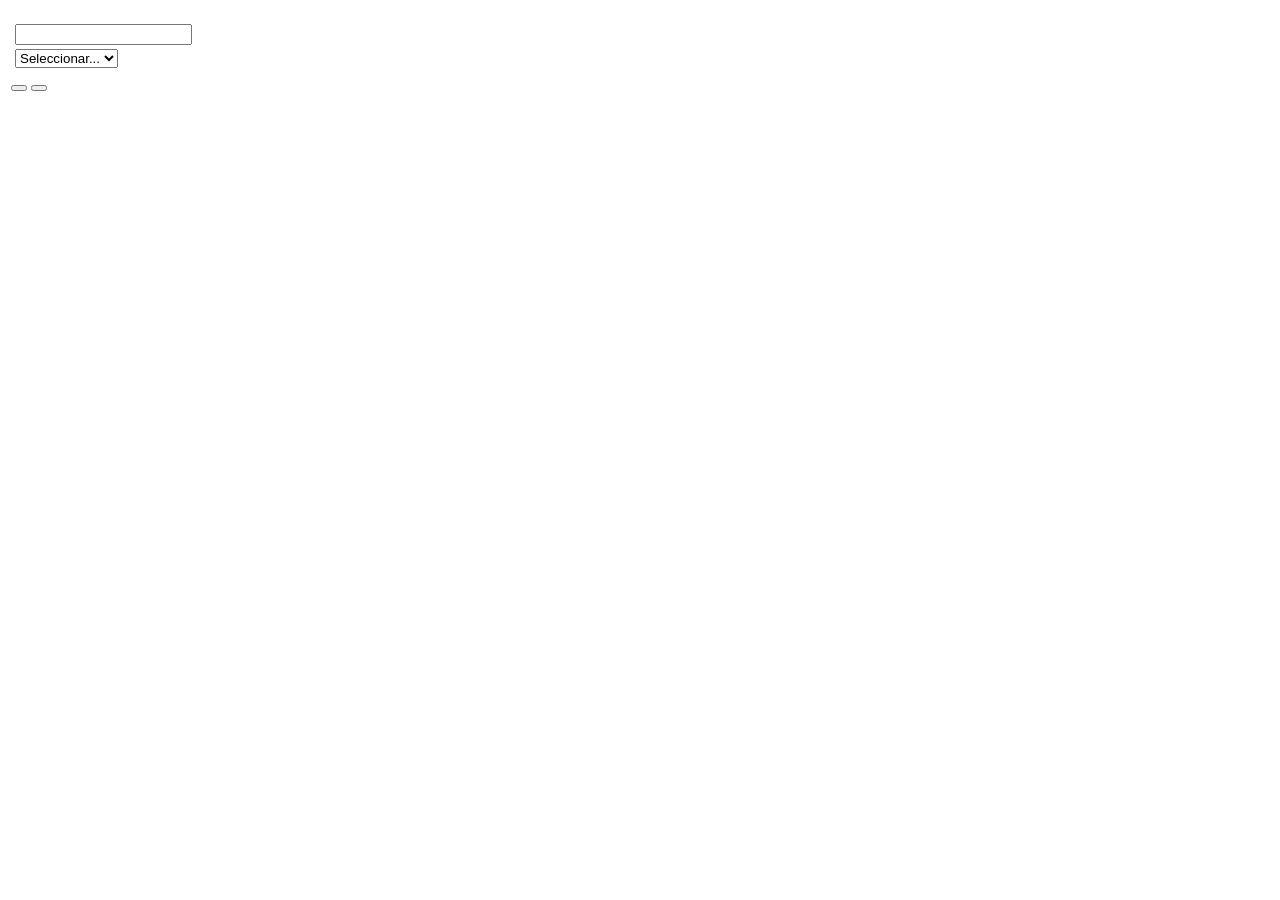
<file: src/main/resources/templates/ciudadEditar.html>
<!DOCTYPE HTML>
<html xmlns:th="http://www.thymeleaf.org">
<head>
    <title><span th:text="#{ciudad.editar.titulo}"/></title>
    <meta http-equiv="Content-Type" content="text/html; charset=UTF-8" />
    <link rel="stylesheet" th:href="@{/css/main.css}"/>
</head>
<body>
    <div class="starter-template">
        <h1><span th:text="#{empresa}" /></h1>
        <h2 th:text="${formBean.id} ? #{ciudad.editar.titulo} : #{ciudad.registrar.titulo}" />
    </div>

    <form th:action="@{/ciudadEditar}" th:object="${formBean}" method="post">
        <p th:each="err : ${#fields.errors('global')}" th:text="${err}" class="error" />
        <input type="hidden" th:field="*{id}">
        <table border="0" style="align-self: center;">
            <tr>
                <td><label th:text="#{ciudad.nombre}" /></td>
                <td><input type="text" th:field="*{nombre}" /></td>
                <td><p th:if="${#fields.hasErrors('nombre')}" th:errorclass="error" th:errors="*{nombre}" /></td>
            </tr>
            <tr>
                <td><label th:text="#{ciudad.provincia}" /></td>
                <td>
                    <select th:field="*{idProvincia}">
                        <option value="">Seleccionar...</option>
                        <option th:each="p : ${allProvincias}"
                                th:value="${p.id}"
                                th:text="${p.nombre}"></option>
                    </select>
                </td>
                <td><p th:if="${#fields.hasErrors('idProvincia')}" th:errorclass="error" th:errors="*{idProvincia}" /></td>
            </tr>
        </table>
        <table class="botones">
            <tr>
                <td><button type="submit" name="action" value="actionAceptar" th:text="#{botones.aceptar}"/></td>
                <td><button type="submit" name="action" value="actionCancelar" th:text="#{botones.cancelar}"/></td>
            </tr>
        </table>
    </form>
</body>
</html>
</file>
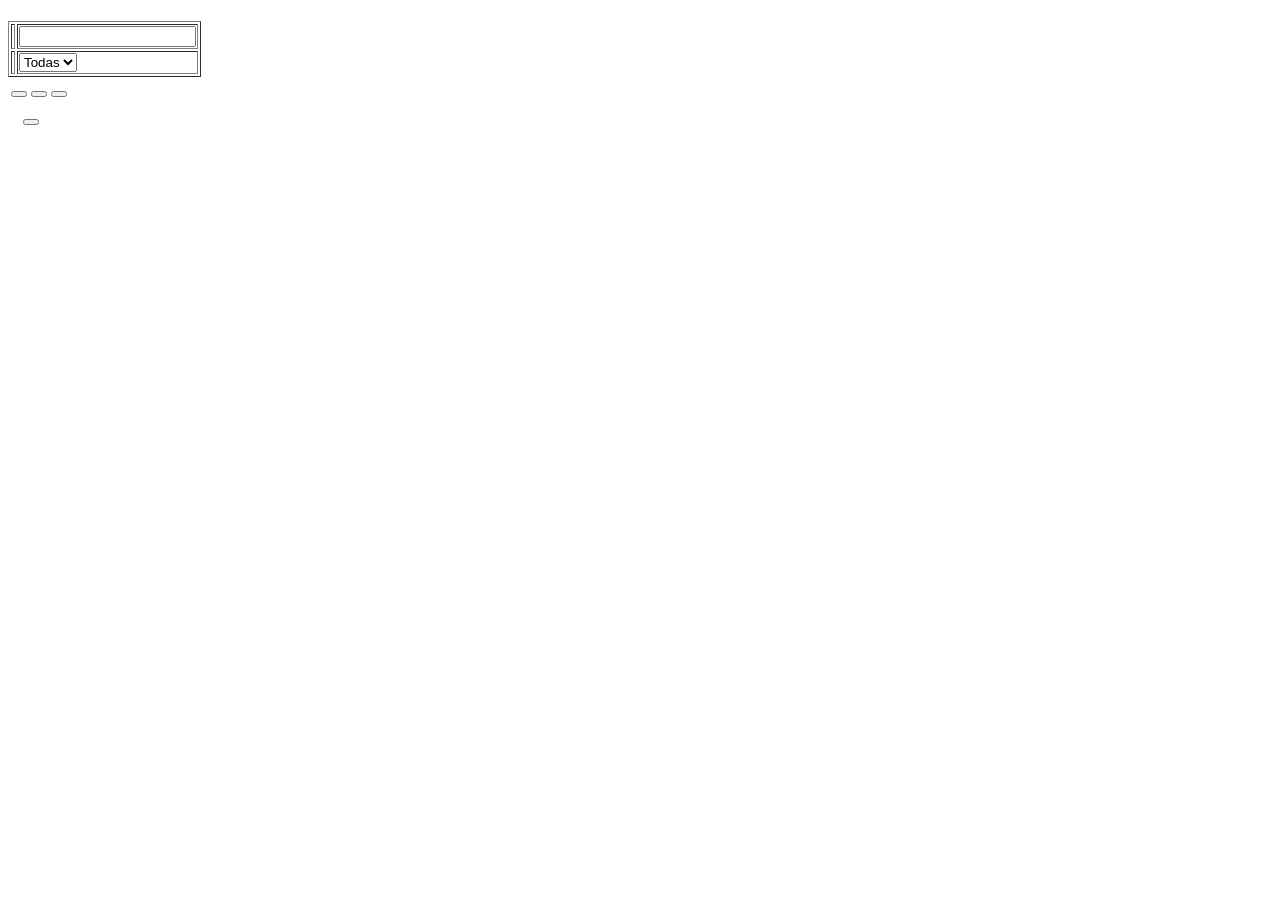
<file: src/main/resources/templates/ciudadesBuscar.html>
<!DOCTYPE HTML>
<html xmlns:th="http://www.thymeleaf.org">
<head>
    <title><span th:text="#{ciudad.buscar.titulo}"></span></title>
    <meta http-equiv="Content-Type" content="text/html; charset=UTF-8" />
    <link rel="stylesheet" th:href="@{/css/main.css}"/>
</head>
<body>
    <div class="starter-template">
        <h1><span th:text="#{empresa}" /></h1>
        <h2><span th:text="#{ciudad.buscar.titulo}"></span></h2>
    </div>

    <form th:action="@{/ciudadesBuscar}" th:object="${formBean}" method="post">
        <p th:each="err : ${#fields.errors('global')}" th:text="${err}" class="error" />
        <table border="1" style="align-self: center;">
            <tr>
                <td><label th:text="#{ciudad.nombre}" /></td>
                <td><input type="text" th:field="*{nombre}" /></td>
            </tr>
            <tr>
                <td><label th:text="#{ciudad.provincia}" /></td>
                <td>
                    <select th:field="*{provinciaSeleccionada}">
                        <option value="">Todas</option>
                        <option th:each="p : ${allProvincias}"
                                th:value="${p.id}"
                                th:text="${p.nombre}"></option>
                    </select>
                </td>
            </tr>
        </table>

        <table class="botones">
            <tr>
                <td><button type="submit" name="action" value="actionBuscar" th:text="#{botones.buscar}"/></td>
                <td><button type="submit" name="action" value="actionCancelar" th:text="#{botones.cancelar}"/></td>
                <td><button type="submit" name="action" value="actionRegistrar" th:text="#{botones.registrar}"/></td>
            </tr>
        </table>

        <table class="resultados" border="0" style="align-self: center;">
            <thead>
                <tr>
                    <th><label th:text="#{ciudad.nombre}" /></th>
                    <th><label th:text="#{ciudad.provincia}" /></th>
                    <th></th>
                    <th></th>
                </tr>
            </thead>
            <tbody>
                <tr th:each="c : ${resultados}">
                    <td th:text="${c.nombre}"></td>
                    <td th:text="${c.provincia?.nombre}"></td>
                    <td>
                        <a th:href="@{/ciudadEditar/{id}(id=${c.id})}"
                           class="btn btn-primary"
                           th:text="#{links.editar}">
                        </a>
                    </td>
                    <td>
                        <button type="submit"
                                th:formaction="@{/ciudadEditar/delete/{id}(id=${c.id})}"
                                formmethod="post"
                                class="btn btn-primary"
                                th:text="#{links.eliminar}"
                                onclick="return confirm('¿Estás seguro?');">
                        </button>
                    </td>
                </tr>
            </tbody>
        </table>
    </form>
</body>
</html>
</file>
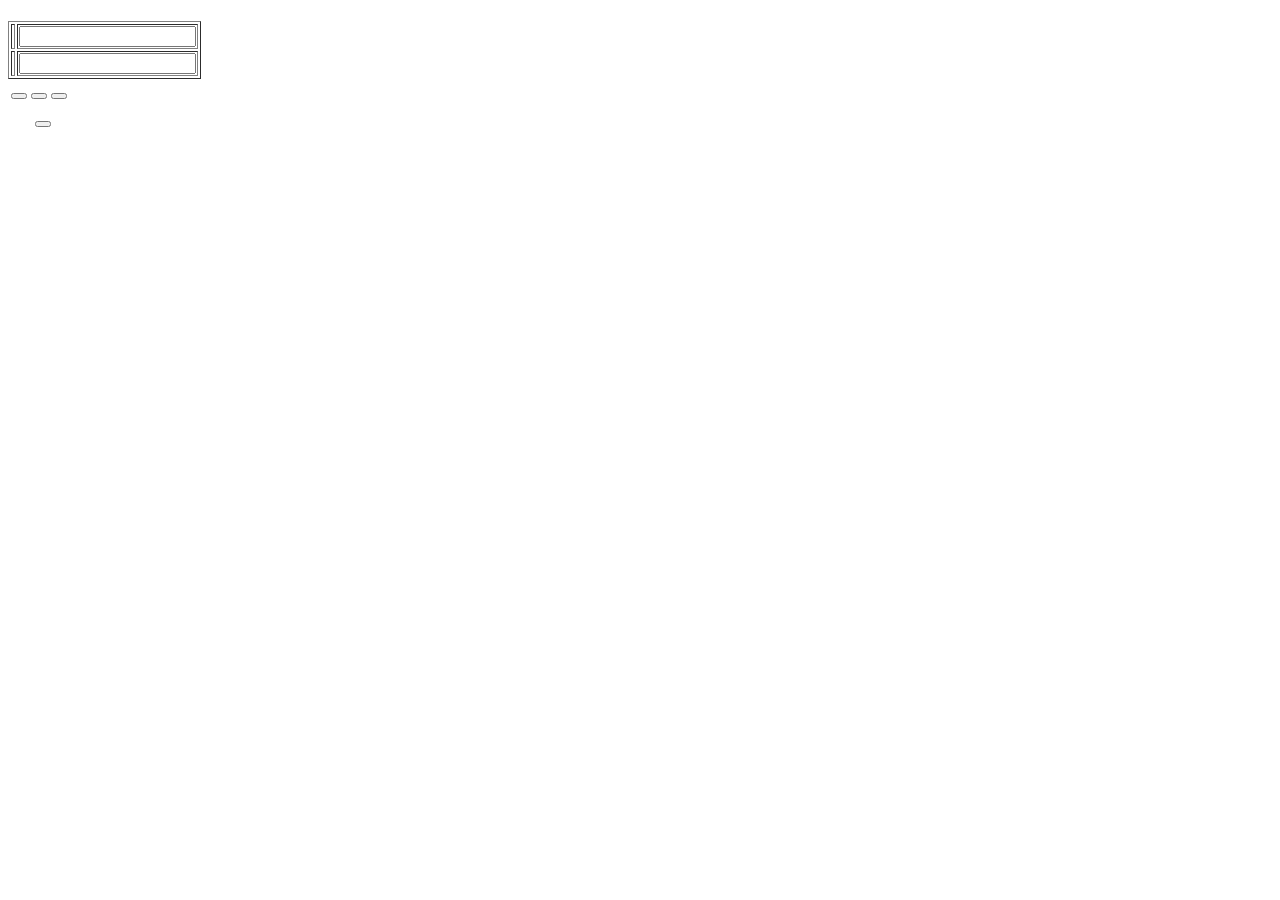
<file: src/main/resources/templates/personasBuscar.html>
<!DOCTYPE HTML>
<html xmlns:th="http://www.thymeleaf.org">
<head>
    <title><span th:text="#{persona.buscar.titulo}"></span></title>
    <meta http-equiv="Content-Type" content="text/html; charset=UTF-8" />
    <link rel="stylesheet" th:href="@{/css/main.css}"/>
</head>
<body>
    <div class="starter-template">
        <h1><span th:text="#{empresa}" /></h1>
        <h2><span th:text="#{persona.buscar.titulo}"></span></h2>
    </div>

    <form th:action="@{/personasBuscar}" th:object="${formBean}" method="post">
        <p th:each="err : ${#fields.errors('global')}" th:text="${err}" class="error" />
        <table border="1" style="align-self: center;">
            <tr>
                <td><label th:text="#{persona.nombre}" /></td>
                <td><input type="text" th:field="*{nombre}" /></td>
            </tr>
            <tr>
                <td><label th:text="#{persona.dniCuit}" /></td>
                <td><input type="text" th:field="*{dniCuit}" /></td>
            </tr>
        </table>

        <table class="botones">
            <tr>
                <td><button type="submit" name="action" value="Buscar" th:text="#{botones.buscar}"/></td>
                <td><button type="submit" name="action" value="Cancelar" th:text="#{botones.cancelar}"/></td>
                <td><button type="submit" name="action" value="Registrar" th:text="#{botones.registrar}"/></td>
            </tr>
        </table>

        <table class="resultados" border="0" style="align-self: center;">
            <thead>
                <tr>
                    <th><label th:text="#{persona.apellido}" /></th>
                    <th><label th:text="#{persona.nombre}" /></th>
                    <th><label th:text="#{persona.dniCuit}" /></th>
                    <th><label th:text="#{persona.telefono}" /></th>
                    <th><label th:text="#{persona.email}" /></th>
                    <th></th>
                    <th></th>
                </tr>
            </thead>
            <tbody>
                <tr th:each="p : ${resultados}">
                    <td th:text="${p.apellido}"></td>
                    <td th:text="${p.nombre}"></td>
                    <td th:text="${p.dniCuit}"></td>
                    <td th:text="${p.telefono}"></td>
                    <td th:text="${p.email}"></td>
                    <td>
                        <a th:href="@{/personasEditar/{id}(id=${p.id})}"
                           class="btn btn-primary"
                           th:text="#{links.editar}">
                        </a>
                    </td>
                    <td>
                        <button type="submit"
                                th:formaction="@{/personasEditar/delete/{id}(id=${p.id})}"
                                formmethod="post"
                                class="btn btn-primary"
                                th:text="#{links.eliminar}"
                                onclick="return confirm('¿Estás seguro?');">
                        </button>
                    </td>
                </tr>
            </tbody>
        </table>
    </form>
</body>
</html>
</file>
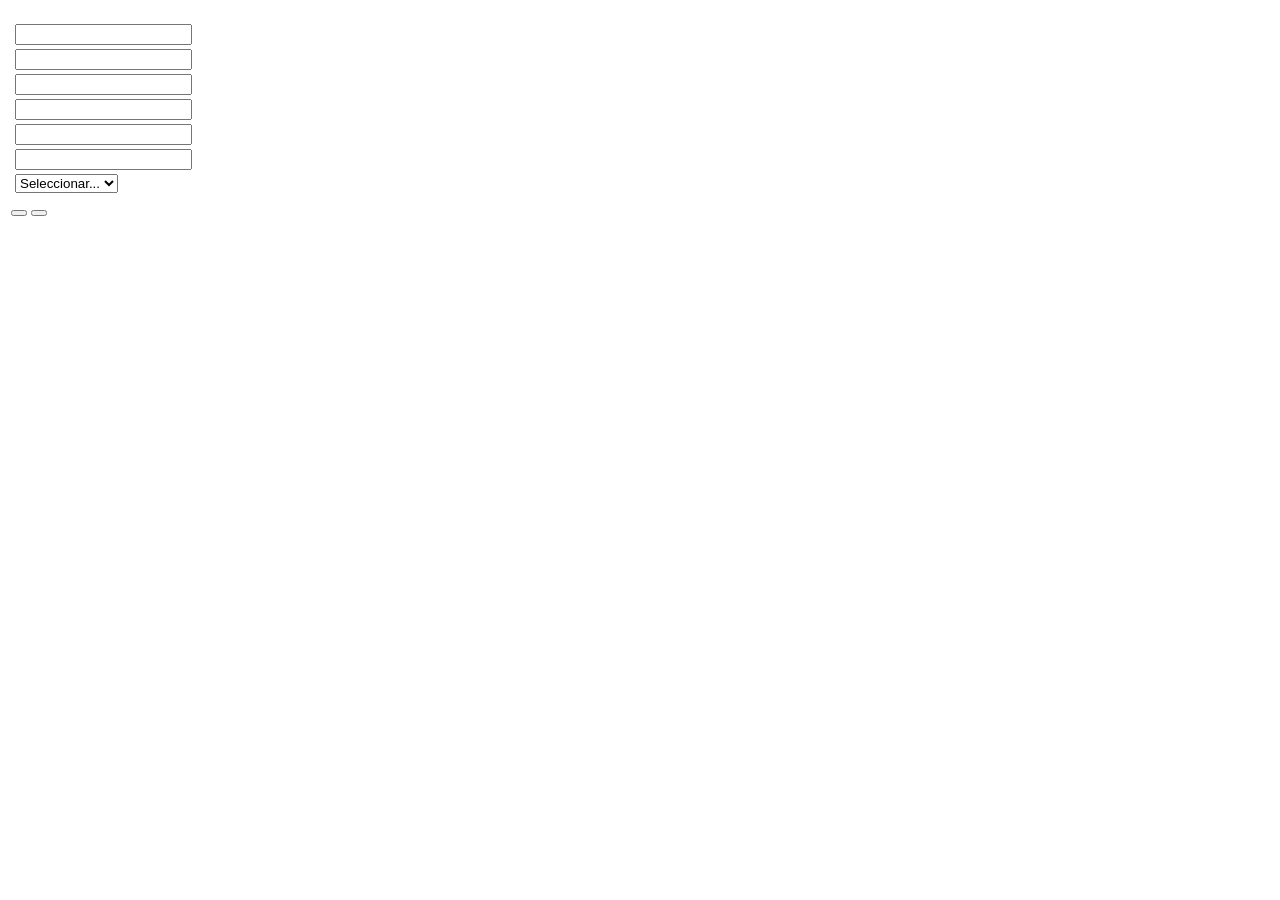
<file: src/main/resources/templates/personasEditar.html>
<!DOCTYPE HTML>
<html xmlns:th="http://www.thymeleaf.org">
<head>
    <title><span th:text="#{persona.editar.titulo}"/></title>
    <meta http-equiv="Content-Type" content="text/html; charset=UTF-8" />
    <link rel="stylesheet" th:href="@{/css/main.css}"/>
</head>
<body>
    <div class="starter-template">
        <h1><span th:text="#{empresa}" /></h1>
        <h2 th:text="${formBean.id} ? #{persona.editar.titulo} : #{persona.registrar.titulo}" />
    </div>

    <form th:action="@{/personasEditar}" th:object="${formBean}" method="post">
        <p th:each="err : ${#fields.errors('global')}" th:text="${err}" class="error" />
        <input type="hidden" th:field="*{id}">
        <table border="0" style="align-self: center;">
            <tr>
                <td><label th:text="#{persona.nombre}" /></td>
                <td><input type="text" th:field="*{nombre}" /></td>
                <td><p th:if="${#fields.hasErrors('nombre')}" th:errorclass="error" th:errors="*{nombre}" /></td>
            </tr>
            <tr>
                <td><label th:text="#{persona.apellido}" /></td>
                <td><input type="text" th:field="*{apellido}" /></td>
                <td><p th:if="${#fields.hasErrors('apellido')}" th:errorclass="error" th:errors="*{apellido}" /></td>
            </tr>
            <tr>
                <td><label th:text="#{persona.dniCuit}" /></td>
                <td><input type="text" th:field="*{dniCuit}" /></td>
                <td><p th:if="${#fields.hasErrors('dniCuit')}" th:errorclass="error" th:errors="*{dniCuit}" /></td>
            </tr>
            <tr>
                <td><label th:text="#{persona.telefono}" /></td>
                <td><input type="text" th:field="*{telefono}" /></td>
                <td><p th:if="${#fields.hasErrors('telefono')}" th:errorclass="error" th:errors="*{telefono}" /></td>
            </tr>
            <tr>
                <td><label th:text="#{persona.email}" /></td>
                <td><input type="text" th:field="*{email}" /></td>
                <td><p th:if="${#fields.hasErrors('email')}" th:errorclass="error" th:errors="*{email}" /></td>
            </tr>
            <tr>
                <td><label th:text="#{persona.domicilio}" /></td>
                <td><input type="text" th:field="*{domicilio}" /></td>
                <td><p th:if="${#fields.hasErrors('domicilio')}" th:errorclass="error" th:errors="*{domicilio}" /></td>
            </tr>
            <tr>
                <td><label th:text="#{persona.ciudad}" /></td>
                <td>
                    <select th:field="*{idCiudad}">
                        <option value="">Seleccionar...</option>
                        <option th:each="c : ${allCiudades}"
                                th:value="${c.id}"
                                th:text="${c.nombre}"></option>
                    </select>
                </td>
            </tr>
        </table>
        <table class="botones">
            <tr>
                <td><button type="submit" name="action" value="Aceptar" th:text="#{botones.aceptar}"/></td>
                <td><button type="submit" name="action" value="Cancelar" th:text="#{botones.cancelar}"/></td>
            </tr>
        </table>
    </form>
</body>
</html>
</file>
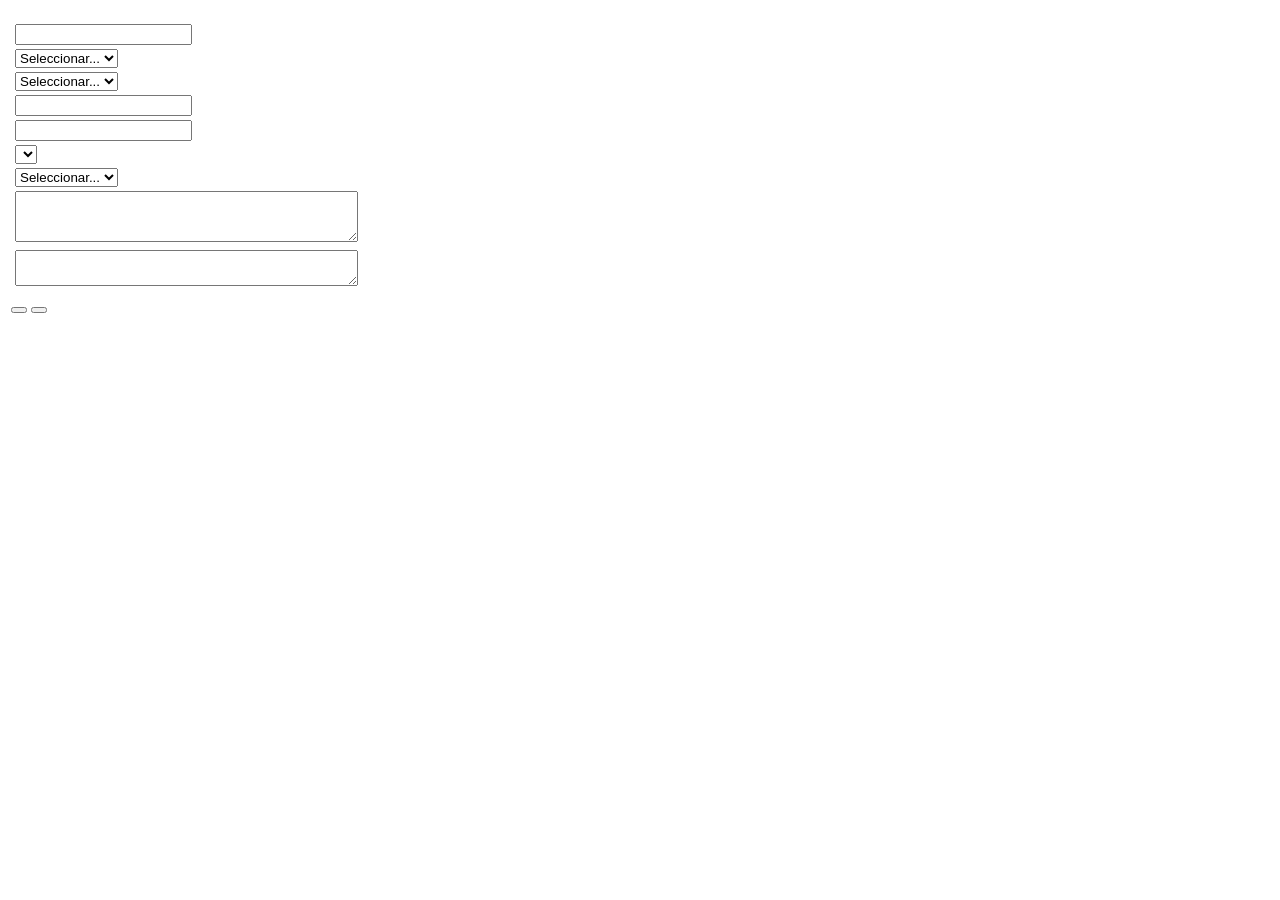
<file: src/main/resources/templates/propiedadEditar.html>
<!DOCTYPE HTML>
<html xmlns:th="http://www.thymeleaf.org">
<head>
    <title><span th:text="#{propiedad.editar.titulo}"/></title>
    <meta http-equiv="Content-Type" content="text/html; charset=UTF-8" />
    <link rel="stylesheet" th:href="@{/css/main.css}"/>
</head>
<body>
    <div class="starter-template">
        <h1><span th:text="#{empresa}" /></h1>
        <h2 th:text="${formBean.id} ? #{propiedad.editar.titulo} : #{propiedad.registrar.titulo}" />
    </div>

    <form th:action="@{/propiedadEditar}" th:object="${formBean}" method="post">
        <p th:each="err : ${#fields.errors('global')}" th:text="${err}" class="error" />
        <input type="hidden" th:field="*{id}">

        <table border="0" style="align-self: center;">
            <tr>
                <td><label th:text="#{propiedad.direccion}" /></td>
                <td><input type="text" th:field="*{direccion}" /></td>
                <td><p th:if="${#fields.hasErrors('direccion')}" th:errorclass="error" th:errors="*{direccion}" /></td>
            </tr>
            <tr>
                <td><label th:text="#{propiedad.ciudad}" /></td>
                <td>
                    <select th:field="*{idCiudad}">
                        <option value="">Seleccionar...</option>
                        <option th:each="c : ${allCiudades}"
                                th:value="${c.id}"
                                th:text="${c.nombre}"></option>
                    </select>
                </td>
                <td><p th:if="${#fields.hasErrors('idCiudad')}" th:errorclass="error" th:errors="*{idCiudad}" /></td>
            </tr>
            <tr>
                <td><label th:text="#{propiedad.tipo}" /></td>
                <td>
                    <select th:field="*{tipo}">
                        <option value="">Seleccionar...</option>
                        <option th:each="t : ${allTipos}"
                                th:value="${t}"
                                th:text="${t}"></option>
                    </select>
                </td>
                <td><p th:if="${#fields.hasErrors('tipo')}" th:errorclass="error" th:errors="*{tipo}" /></td>
            </tr>
            <tr>
                <td><label th:text="#{propiedad.ambientes}" /></td>
                <td><input type="number" th:field="*{cantidadAmbientes}" min="1" /></td>
                <td><p th:if="${#fields.hasErrors('cantidadAmbientes')}" th:errorclass="error" th:errors="*{cantidadAmbientes}" /></td>
            </tr>
            <tr>
                <td><label th:text="#{propiedad.metros}" /></td>
                <td><input type="number" th:field="*{metrosCuadrados}" min="1" step="0.01" /></td>
                <td><p th:if="${#fields.hasErrors('metrosCuadrados')}" th:errorclass="error" th:errors="*{metrosCuadrados}" /></td>
            </tr>
            <tr>
                <td><label th:text="#{propiedad.estado}" /></td>
                <td>
                    <select th:field="*{estadoDisponibilidad}">
                        <option th:each="e : ${allEstados}"
                                th:value="${e}"
                                th:text="${e}"></option>
                    </select>
                </td>
                <td><p th:if="${#fields.hasErrors('estadoDisponibilidad')}" th:errorclass="error" th:errors="*{estadoDisponibilidad}" /></td>
            </tr>
            <tr>
                <td><label th:text="#{propiedad.propietario}" /></td>
                <td>
                    <select th:field="*{idPropietario}">
                        <option value="">Seleccionar...</option>
                        <option th:each="p : ${allPersonas}"
                                th:value="${p.id}"
                                th:text="${p.apellido + ', ' + p.nombre}"></option>
                    </select>
                </td>
                <td><p th:if="${#fields.hasErrors('idPropietario')}" th:errorclass="error" th:errors="*{idPropietario}" /></td>
            </tr>
            <tr>
                <td><label th:text="#{propiedad.descripcion}" /></td>
                <td><textarea th:field="*{descripcion}" rows="3" cols="40"></textarea></td>
            </tr>
            <tr>
                <td><label th:text="#{propiedad.comodidades}" /></td>
                <td><textarea th:field="*{comodidades}" rows="2" cols="40"></textarea></td>
            </tr>
        </table>

        <table class="botones">
            <tr>
                <td><button type="submit" name="action" value="actionAceptar" th:text="#{botones.aceptar}"/></td>
                <td><button type="submit" name="action" value="actionCancelar" th:text="#{botones.cancelar}"/></td>
            </tr>
        </table>
    </form>
</body>
</html>
</file>
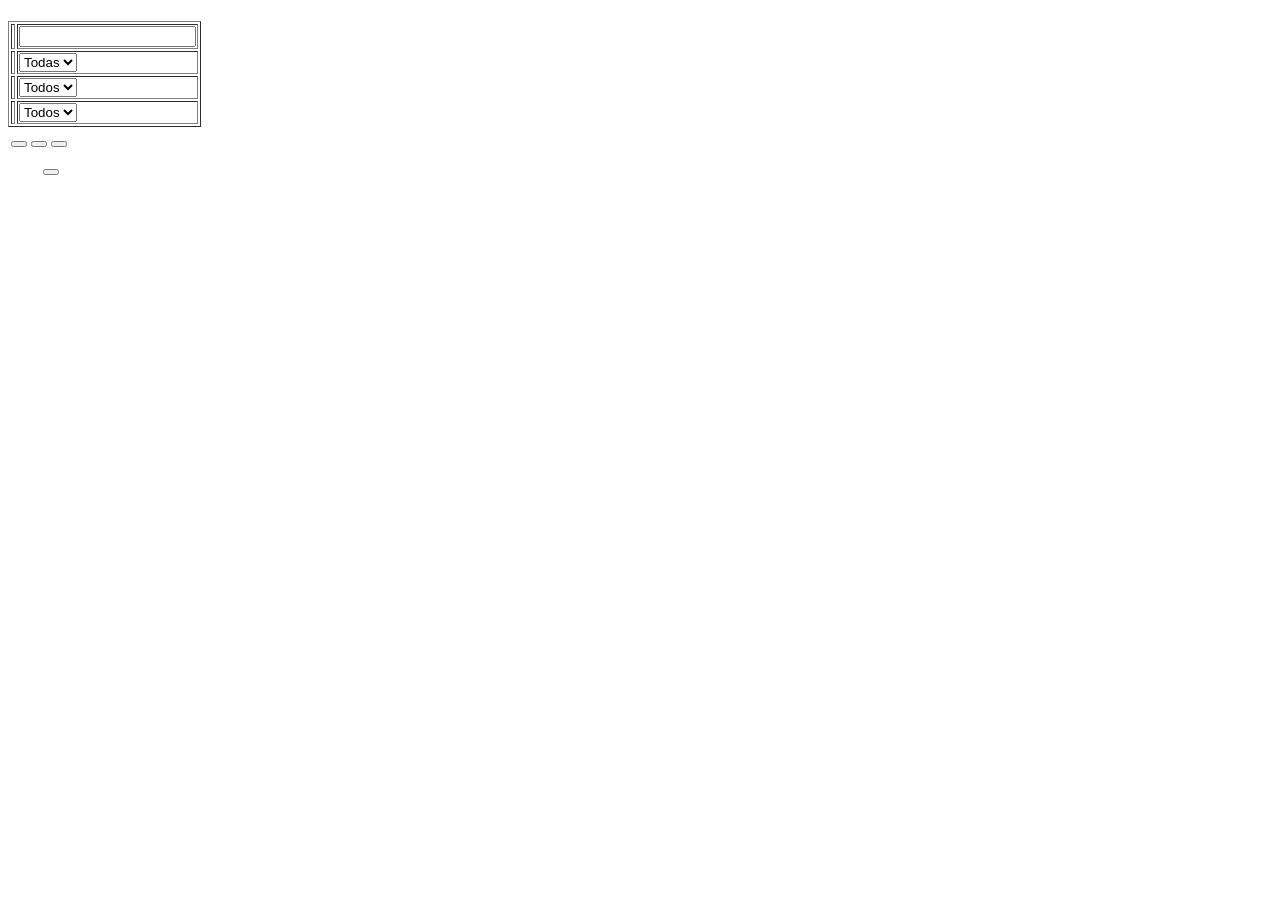
<file: src/main/resources/templates/propiedadesBuscar.html>
<!DOCTYPE HTML>
<html xmlns:th="http://www.thymeleaf.org">
<head>
    <title><span th:text="#{propiedad.buscar.titulo}"></span></title>
    <meta http-equiv="Content-Type" content="text/html; charset=UTF-8" />
    <link rel="stylesheet" th:href="@{/css/main.css}"/>
</head>
<body>
    <div class="starter-template">
        <h1><span th:text="#{empresa}" /></h1>
        <h2><span th:text="#{propiedad.buscar.titulo}"></span></h2>
    </div>

    <form th:action="@{/propiedadesBuscar}" th:object="${formBean}" method="post">
        <p th:each="err : ${#fields.errors('global')}" th:text="${err}" class="error" />
        <table border="1" style="align-self: center;">
            <tr>
                <td><label th:text="#{propiedad.direccion}" /></td>
                <td><input type="text" th:field="*{direccion}" /></td>
            </tr>
            <tr>
                <td><label th:text="#{propiedad.ciudad}" /></td>
                <td>
                    <select th:field="*{idCiudad}">
                        <option value="">Todas</option>
                        <option th:each="c : ${allCiudades}"
                                th:value="${c.id}"
                                th:text="${c.nombre}"></option>
                    </select>
                </td>
            </tr>
            <tr>
                <td><label th:text="#{propiedad.tipo}" /></td>
                <td>
                    <select th:field="*{tipo}">
                        <option value="">Todos</option>
                        <option th:each="t : ${allTipos}"
                                th:value="${t}"
                                th:text="${t}"></option>
                    </select>
                </td>
            </tr>
            <tr>
                <td><label th:text="#{propiedad.estado}" /></td>
                <td>
                    <select th:field="*{estado}">
                        <option value="">Todos</option>
                        <option th:each="e : ${allEstados}"
                                th:value="${e}"
                                th:text="${e}"></option>
                    </select>
                </td>
            </tr>
        </table>

        <table class="botones">
            <tr>
                <td><button type="submit" name="action" value="actionBuscar" th:text="#{botones.buscar}"/></td>
                <td><button type="submit" name="action" value="actionCancelar" th:text="#{botones.cancelar}"/></td>
                <td><button type="submit" name="action" value="actionRegistrar" th:text="#{botones.registrar}"/></td>
            </tr>
        </table>

        <table class="resultados" border="0" style="align-self: center;">
            <thead>
                <tr>
                    <th><label th:text="#{propiedad.direccion}" /></th>
                    <th><label th:text="#{propiedad.ciudad}" /></th>
                    <th><label th:text="#{propiedad.tipo}" /></th>
                    <th><label th:text="#{propiedad.ambientes}" /></th>
                    <th><label th:text="#{propiedad.metros}" /></th>
                    <th><label th:text="#{propiedad.estado}" /></th>
                    <th><label th:text="#{propiedad.propietario}" /></th>
                    <th></th>
                    <th></th>
                </tr>
            </thead>
            <tbody>
                <tr th:each="p : ${resultados}">
                    <td th:text="${p.direccion}"></td>
                    <td th:text="${p.ciudad?.nombre}"></td>
                    <td th:text="${p.tipo}"></td>
                    <td th:text="${p.cantidadAmbientes}"></td>
                    <td th:text="${p.metrosCuadrados}"></td>
                    <td th:text="${p.estadoDisponibilidad}"></td>
                    <td th:text="${p.propietario?.apellido + ', ' + p.propietario?.nombre}"></td>
                    <td>
                        <a th:href="@{/propiedadEditar/{id}(id=${p.id})}"
                           class="btn btn-primary"
                           th:text="#{links.editar}">
                        </a>
                    </td>
                    <td>
                        <button type="submit"
                                th:formaction="@{/propiedadEditar/delete/{id}(id=${p.id})}"
                                formmethod="post"
                                class="btn btn-primary"
                                th:text="#{links.eliminar}"
                                onclick="return confirm('¿Estás seguro?');">
                        </button>
                    </td>
                </tr>
            </tbody>
        </table>
    </form>
</body>
</html>
</file>
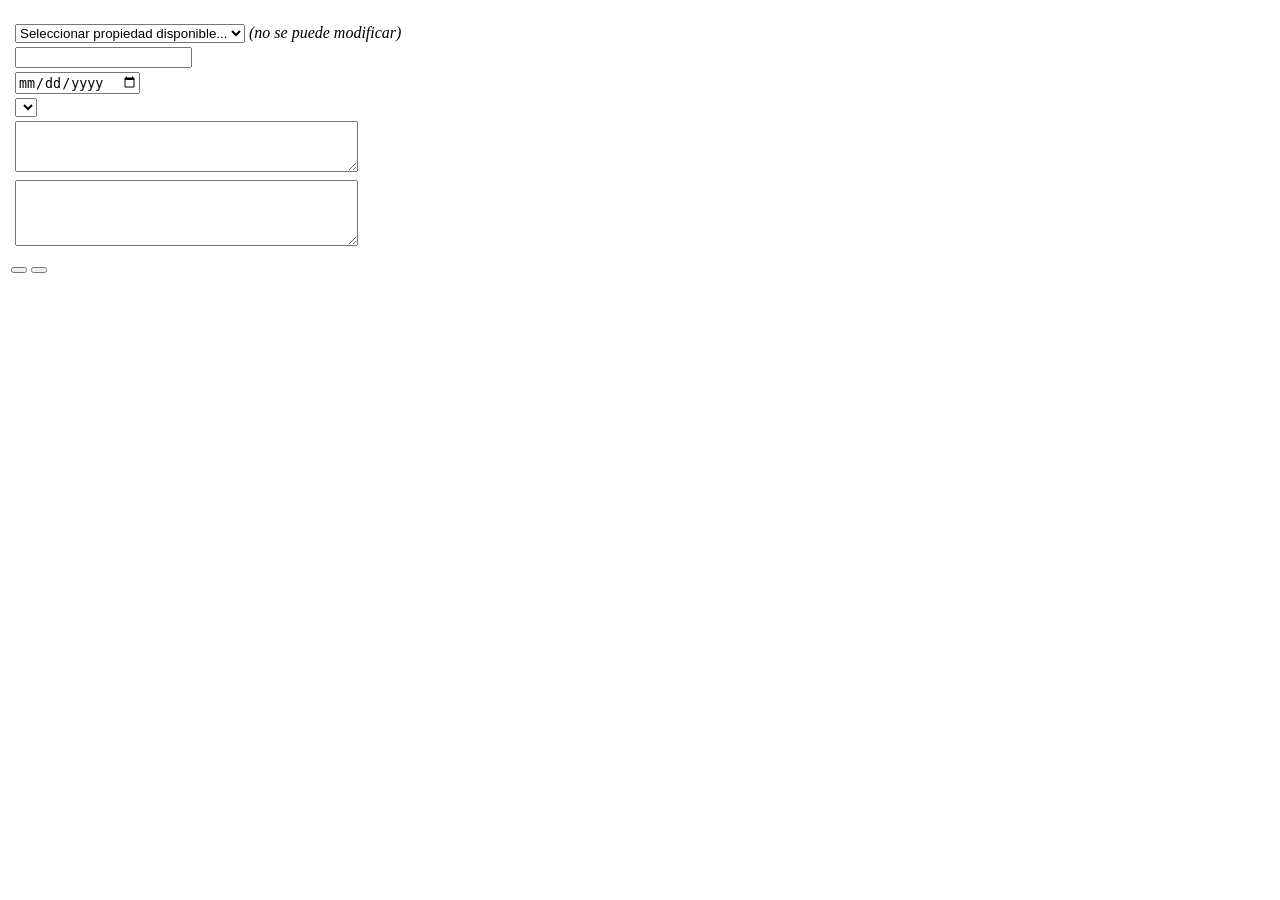
<file: src/main/resources/templates/publicacionEditar.html>
<!DOCTYPE HTML>
<html xmlns:th="http://www.thymeleaf.org">
<head>
    <title><span th:text="#{publicacion.editar.titulo}"/></title>
    <meta http-equiv="Content-Type" content="text/html; charset=UTF-8" />
    <link rel="stylesheet" th:href="@{/css/main.css}"/>
</head>
<body>
    <div class="starter-template">
        <h1><span th:text="#{empresa}" /></h1>
        <h2 th:text="${formBean.id} ? #{publicacion.editar.titulo} : #{publicacion.registrar.titulo}" />
    </div>

    <form th:action="@{/publicacionEditar}" th:object="${formBean}" method="post">
        <p th:each="err : ${#fields.errors('global')}" th:text="${err}" class="error" />
        <input type="hidden" th:field="*{id}">

        <table border="0" style="align-self: center;">
            <tr>
                <td><label th:text="#{publicacion.propiedad}" /></td>
                <td>
                    <select th:if="${formBean.id == null}" th:field="*{idPropiedad}">
                        <option value="">Seleccionar propiedad disponible...</option>
                        <option th:each="p : ${propiedadesDisponibles}"
                                th:value="${p.id}"
                                th:text="${p.direccion + ' - ' + p.ciudad?.nombre}"></option>
                    </select>
                    <span th:if="${formBean.id != null}">
                        <input type="hidden" th:field="*{idPropiedad}" />
                        <span th:each="p : ${allPropiedades}"
                              th:if="${p.id == formBean.idPropiedad}"
                              th:text="${p.direccion + ' - ' + p.ciudad?.nombre}"></span>
                        <em> (no se puede modificar)</em>
                    </span>
                </td>
                <td><p th:if="${#fields.hasErrors('idPropiedad')}" th:errorclass="error" th:errors="*{idPropiedad}" /></td>
            </tr>
            <tr>
                <td><label th:text="#{publicacion.precio}" /></td>
                <td><input type="number" th:field="*{precioMensual}" min="0.01" step="0.01" /></td>
                <td><p th:if="${#fields.hasErrors('precioMensual')}" th:errorclass="error" th:errors="*{precioMensual}" /></td>
            </tr>
            <tr>
                <td><label th:text="#{publicacion.fecha}" /></td>
                <td><input type="date" th:field="*{fechaPublicacion}" /></td>
                <td><p th:if="${#fields.hasErrors('fechaPublicacion')}" th:errorclass="error" th:errors="*{fechaPublicacion}" /></td>
            </tr>
            <tr>
                <td><label th:text="#{publicacion.estado}" /></td>
                <td>
                    <select th:field="*{estado}">
                        <option th:each="e : ${allEstados}"
                                th:value="${e}"
                                th:text="${e}"></option>
                    </select>
                </td>
                <td><p th:if="${#fields.hasErrors('estado')}" th:errorclass="error" th:errors="*{estado}" /></td>
            </tr>
            <tr>
                <td><label th:text="#{publicacion.condiciones}" /></td>
                <td><textarea th:field="*{condiciones}" rows="3" cols="40"></textarea></td>
                <td><p th:if="${#fields.hasErrors('condiciones')}" th:errorclass="error" th:errors="*{condiciones}" /></td>
            </tr>
            <tr>
                <td><label th:text="#{publicacion.descripcion}" /></td>
                <td><textarea th:field="*{descripcion}" rows="4" cols="40"></textarea></td>
                <td><p th:if="${#fields.hasErrors('descripcion')}" th:errorclass="error" th:errors="*{descripcion}" /></td>
            </tr>
        </table>

        <table class="botones">
            <tr>
                <td><button type="submit" name="action" value="actionAceptar" th:text="#{botones.aceptar}"/></td>
                <td><button type="submit" name="action" value="actionCancelar" th:text="#{botones.cancelar}"/></td>
            </tr>
        </table>
    </form>
</body>
</html>
</file>
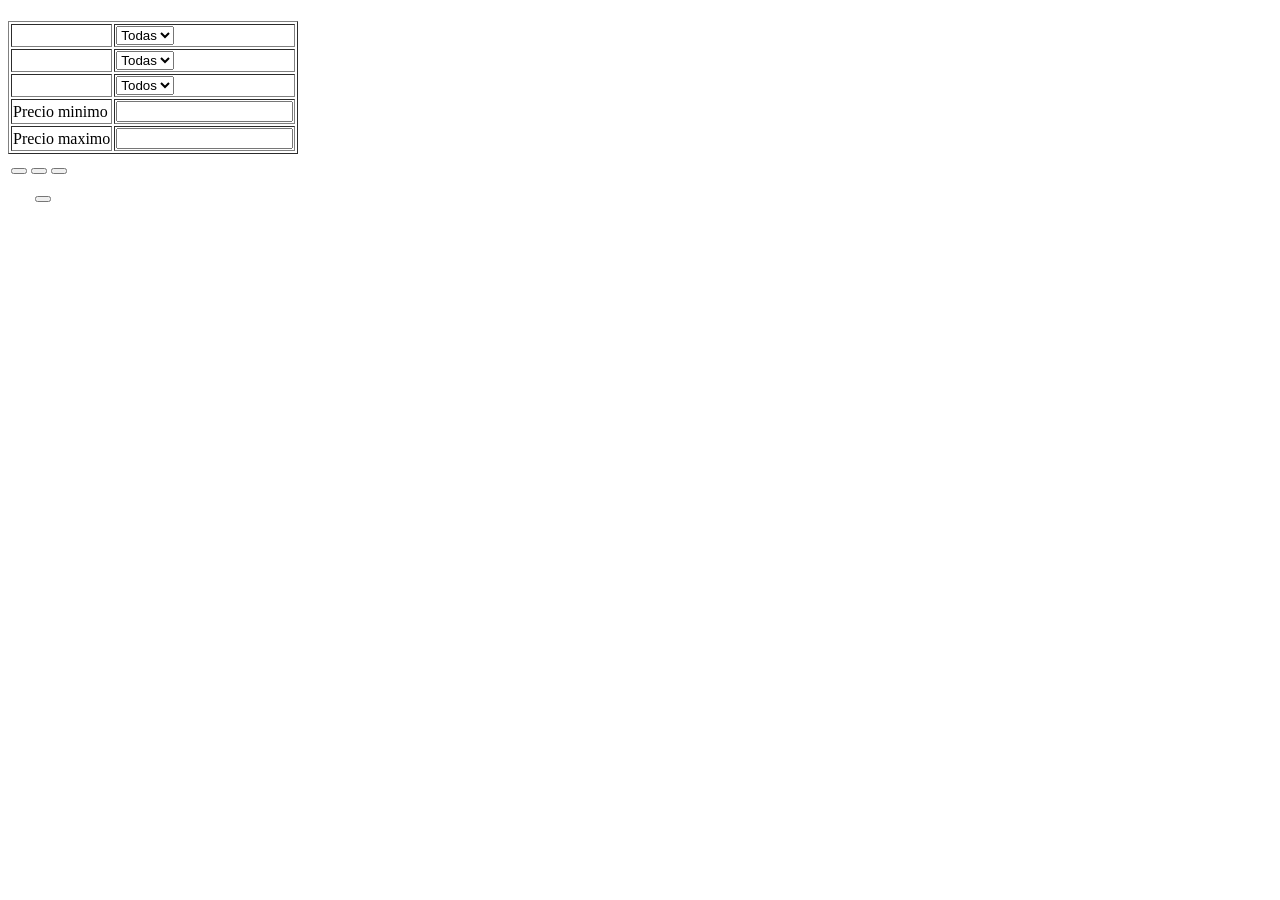
<file: src/main/resources/templates/publicacionesBuscar.html>
<!DOCTYPE HTML>
<html xmlns:th="http://www.thymeleaf.org">
<head>
    <title><span th:text="#{publicacion.buscar.titulo}"></span></title>
    <meta http-equiv="Content-Type" content="text/html; charset=UTF-8" />
    <link rel="stylesheet" th:href="@{/css/main.css}"/>
</head>
<body>
    <div class="starter-template">
        <h1><span th:text="#{empresa}" /></h1>
        <h2><span th:text="#{publicacion.buscar.titulo}"></span></h2>
    </div>

    <form th:action="@{/publicacionesBuscar}" th:object="${formBean}" method="post">
        <p th:each="err : ${#fields.errors('global')}" th:text="${err}" class="error" />
        <table border="1" style="align-self: center;">
            <tr>
                <td><label th:text="#{publicacion.propiedad}" /></td>
                <td>
                    <select th:field="*{idPropiedad}">
                        <option value="">Todas</option>
                        <option th:each="p : ${allPropiedades}"
                                th:value="${p.id}"
                                th:text="${p.direccion + ' - ' + p.ciudad?.nombre}"></option>
                    </select>
                </td>
            </tr>
            <tr>
                <td><label th:text="#{propiedad.ciudad}" /></td>
                <td>
                    <select th:field="*{idCiudad}">
                        <option value="">Todas</option>
                        <option th:each="c : ${allCiudades}"
                                th:value="${c.id}"
                                th:text="${c.nombre}"></option>
                    </select>
                </td>
            </tr>
            <tr>
                <td><label th:text="#{publicacion.estado}" /></td>
                <td>
                    <select th:field="*{estado}">
                        <option value="">Todos</option>
                        <option th:each="e : ${allEstados}"
                                th:value="${e}"
                                th:text="${e}"></option>
                    </select>
                </td>
            </tr>
            <tr>
                <td>Precio minimo</td>
                <td><input type="number" th:field="*{precioMin}" min="0" step="0.01" /></td>
            </tr>
            <tr>
                <td>Precio maximo</td>
                <td><input type="number" th:field="*{precioMax}" min="0" step="0.01" /></td>
            </tr>
        </table>

        <table class="botones">
            <tr>
                <td><button type="submit" name="action" value="actionBuscar" th:text="#{botones.buscar}"/></td>
                <td><button type="submit" name="action" value="actionCancelar" th:text="#{botones.cancelar}"/></td>
                <td><button type="submit" name="action" value="actionRegistrar" th:text="#{botones.registrar}"/></td>
            </tr>
        </table>

        <table class="resultados" border="0" style="align-self: center;">
            <thead>
                <tr>
                    <th><label th:text="#{publicacion.propiedad}" /></th>
                    <th><label th:text="#{propiedad.ciudad}" /></th>
                    <th><label th:text="#{publicacion.precio}" /></th>
                    <th><label th:text="#{publicacion.fecha}" /></th>
                    <th><label th:text="#{publicacion.estado}" /></th>
                    <th></th>
                    <th></th>
                </tr>
            </thead>
            <tbody>
                <tr th:each="pub : ${resultados}">
                    <td th:text="${pub.propiedad?.direccion}"></td>
                    <td th:text="${pub.propiedad?.ciudad?.nombre}"></td>
                    <td th:text="${pub.precioMensual}"></td>
                    <td th:text="${pub.fechaPublicacion}"></td>
                    <td th:text="${pub.estado}"></td>
                    <td>
                        <a th:href="@{/publicacionEditar/{id}(id=${pub.id})}"
                           class="btn btn-primary"
                           th:text="#{links.editar}">
                        </a>
                    </td>
                    <td>
                        <button type="submit"
                                th:formaction="@{/publicacionEditar/delete/{id}(id=${pub.id})}"
                                formmethod="post"
                                class="btn btn-primary"
                                th:text="#{links.eliminar}"
                                onclick="return confirm('Estas seguro?');">
                        </button>
                    </td>
                </tr>
            </tbody>
        </table>
    </form>
</body>
</html>
</file>
